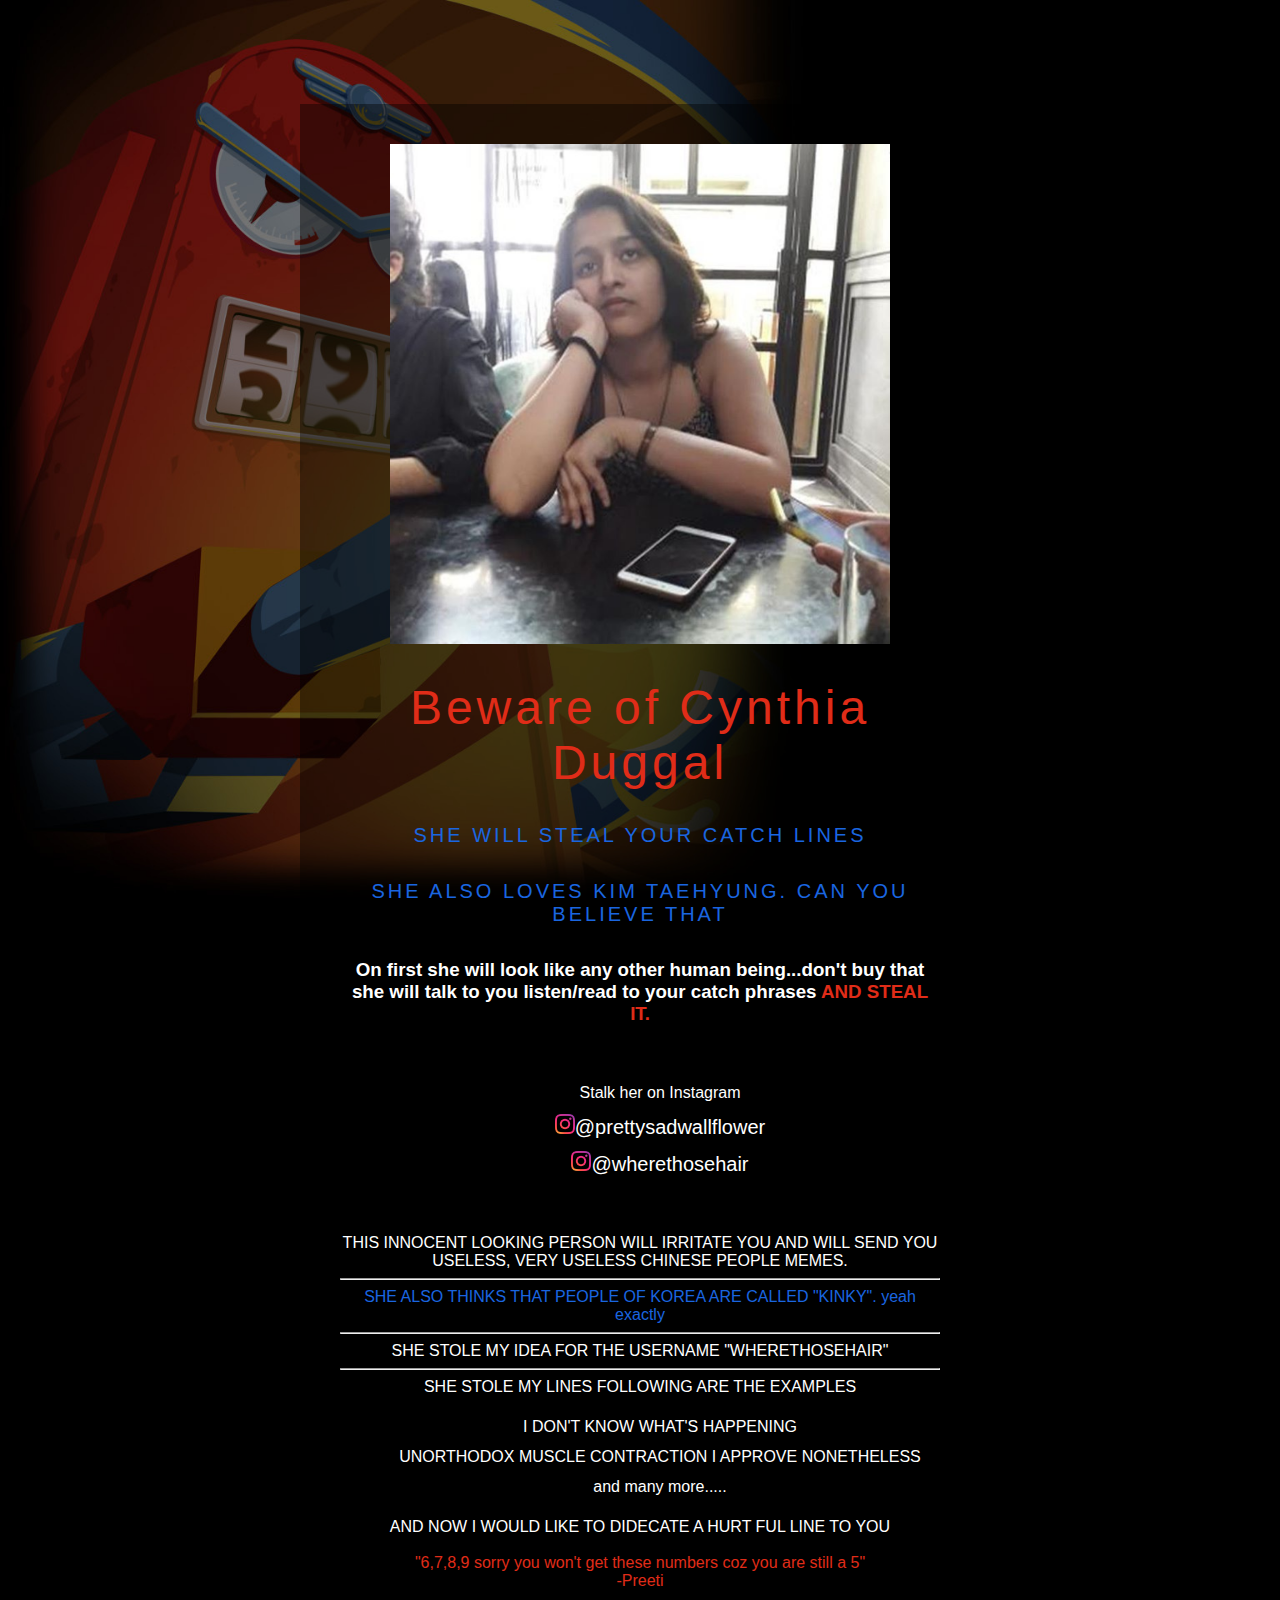
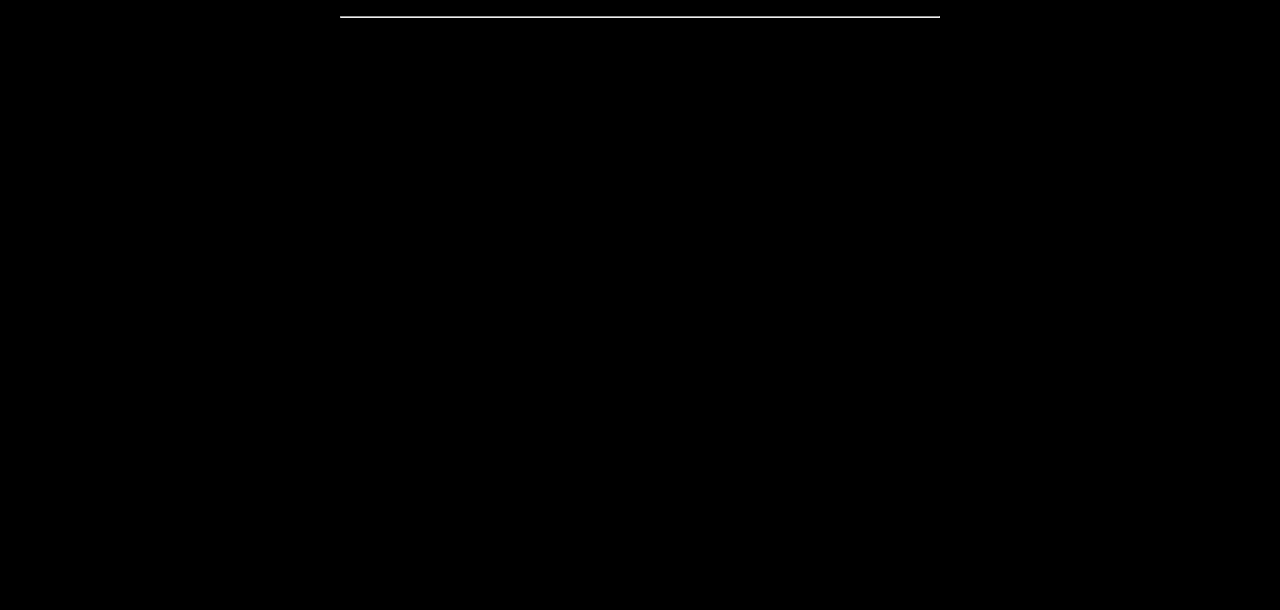
<file: bewareofCYNTHIA.html>
<!DOCTYPE html>
<html>
<head>
	<title>BEWARE</title>
	<link rel="stylesheet" href="css/cynsty.css">
</head>
<body>
<section class="intro">
<div class="box2">
	<img src="css/cyn.png" alt="" class="
	box-img" height="500" width="500">
	<h1><cus class="red">Beware of Cynthia Duggal</cus></h1>
	<h5><cus class="blue">SHE WILL STEAL YOUR CATCH LINES</cus></h5>
	<h5><cus class="blue">SHE ALSO LOVES KIM TAEHYUNG. CAN YOU BELIEVE THAT</cus></h5>
	<p><h3>On first she will look like any other human being...don't buy that she will talk to you listen/read to your catch phrases <cus class="red">AND STEAL IT.</cus>
	</h3></p>
	<br>
	<ul>
		<li>Stalk her on Instagram</li>
		<br>
		<li><a href="https://www.instagram.com/prettysadwallflower/"><img src="css/insta.png" width="20" length="20">@prettysadwallflower</a></li>
		<br>
		<li><a href="https://www.instagram.com/wherethosehair/"><img src="css/insta.png" width="20" length="20">@wherethosehair</a></li>
		<br>
	</ul>
	<br>
	<br>
	THIS INNOCENT LOOKING PERSON WILL IRRITATE YOU AND WILL SEND YOU USELESS, 
	VERY USELESS CHINESE PEOPLE MEMES. 
	<hr>
	<cus class="blue"> SHE ALSO THINKS THAT PEOPLE OF KOREA ARE CALLED "KINKY". yeah exactly</cus>
	<hr>
	SHE STOLE MY IDEA FOR THE USERNAME "WHERETHOSEHAIR"
	<hr>
	SHE STOLE MY LINES FOLLOWING ARE THE EXAMPLES
	<ul>
	<li>I DON'T KNOW WHAT'S HAPPENING</li>
	<li>UNORTHODOX MUSCLE CONTRACTION I APPROVE NONETHELESS</li>
	<li>and many more.....</li>
	</ul>
	AND NOW I WOULD LIKE TO DIDECATE A HURT FUL LINE TO YOU 
	<br>
	<br>
	<cus class="red">
		"6,7,8,9 sorry you won't get these numbers coz you are still a 5"
		<br>
		-Preeti 
	</cus>
  <br>
  <br>
  <hr>

<iframe src="https://docs.google.com/forms/d/e/1FAIpQLSckRYv3e9Ri6soeEHMY8GiV8HdJZzCe57-aGU1I9afljU5RHA/viewform?embedded=true" width="500" height="500" frameborder="0" marginheight="0" marginwidth="0">Loading...</iframe>
</div>
</section>
</body>
</html>
</file>
<file: css/cynsty.css>
body{
  margin: 0;
  padding: 0;
  background-color: #000000;
  font-family: Arial, Helvetica, sans-serif;
}
section.intro{
	padding-top: 40px;
	padding-bottom: 40px; 
	background: url(cynthiaWallpaper.jpg);
	background-size: cover;
  background-attachment: fixed;
}
section.code{
	background-color: #000000;
	background-size: cover;
}
.box2{
  width: 600px;
  background: rgba(0, 0, 0, 0.4);
  padding: 40px;
  text-align: center;
  margin: auto;
  margin-top: 5%;
  margin-bottom: : 5%;
  color: white;
  
  font-weight: 700000px;
}
.box2 br{
   display: block;
   margin: 10px 0;
}
.box2-img{
  border-radius: 50%;
  width: 200px;
  height: 280px;
}
.box2 h1{
  font-size: 48px;
  letter-spacing: 4px;
  font-weight: 100;
}
.box2 h5{
  font-size: 20px;
  letter-spacing: 3px;
  font-weight: 100;
}
.box2 p{
  text-align: justify;
}
.box2 li{
  display: inline-block;
  margin: 6px;
  list-style: none;
}
.box2 li a{
  color: white;
  text-decoration: none;
  font-size: 20px;
  transition: all ease-in-out 250ms;
}
cus.blue{
	color: #1a66e0;
}

cus.red{
	color: #e02c18;
}
</file>
